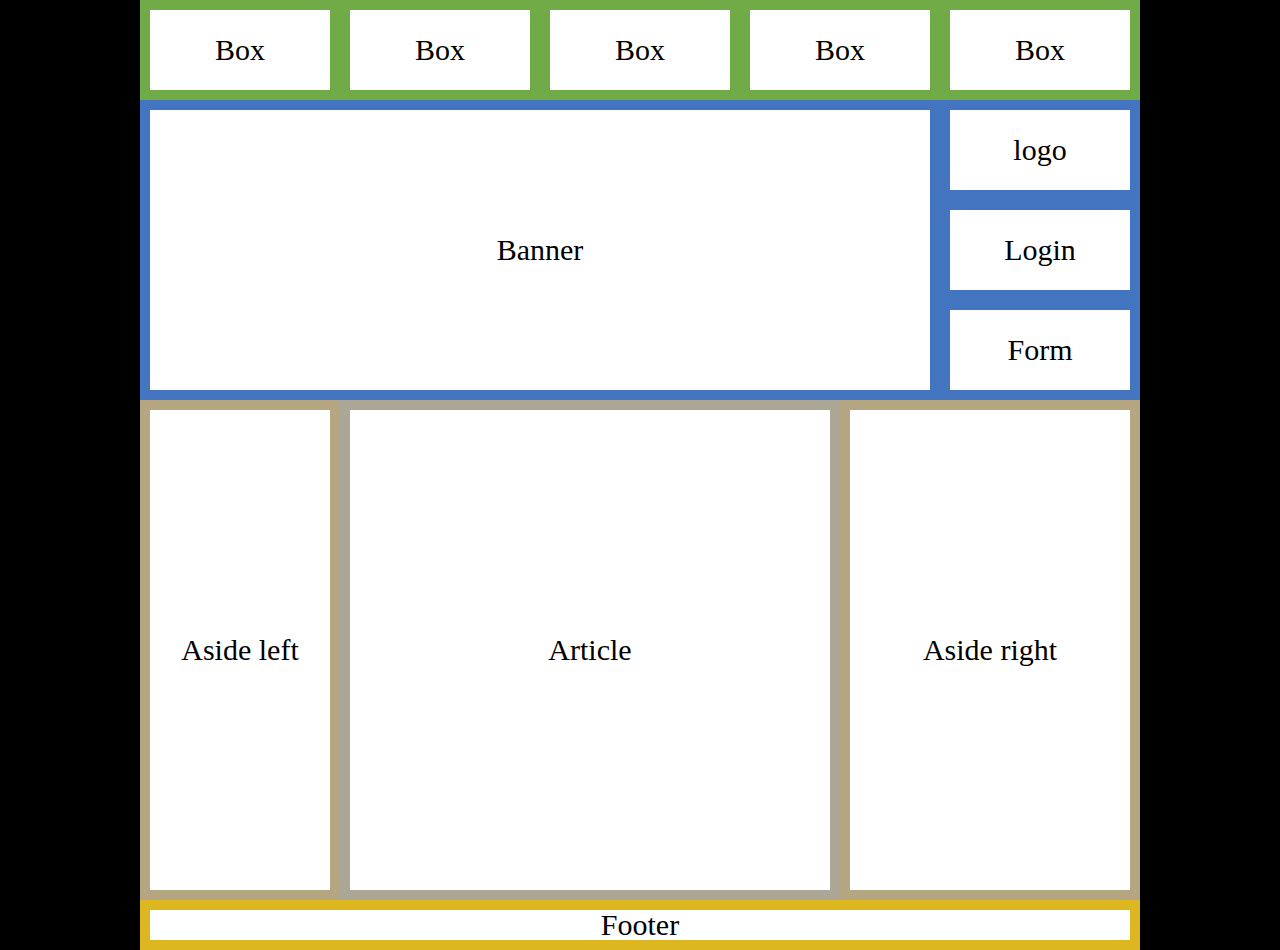
<file: Actividad_2/Maquetado1/index.html>
<!-- Universidad Tecnologia Metropolitana
     Aplicaciones Web
     Ing Ruth Betsaida Martinez
     Practicas Parcial 1
     Mizael Mizrrain Ucan Bacab
     3 Cuatrimestre
     3°C
     Parcil 1
     -->


<!DOCTYPE html>
<html lang="en">
<head>
    <meta charset="UTF-8">
    <meta name="viewport" content="width=device-width, initial-scale=1.0">
    <link rel="stylesheet" href="styles.css">
    <title>Maquetado1</title>
</head>
<body>
    <nav>
        <section class="box">Box</section>
        <section class="box">Box</section>
        <section class="box">Box</section>
        <section class="box">Box</section>
        <section class="box">Box</section>
    </nav>
    <header>
        <section id="banner">Banner</section>
        <section id="logo">logo</section>
        <section id="login">Login</section>
        <section id="form">Form</section>
    </header>
    <main>
        <aside id="left">Aside left</aside>
        <article>Article</article>
        <aside id="right">Aside right</aside>
    </main>
    <footer>Footer</footer>
</body>
</html>
</file>
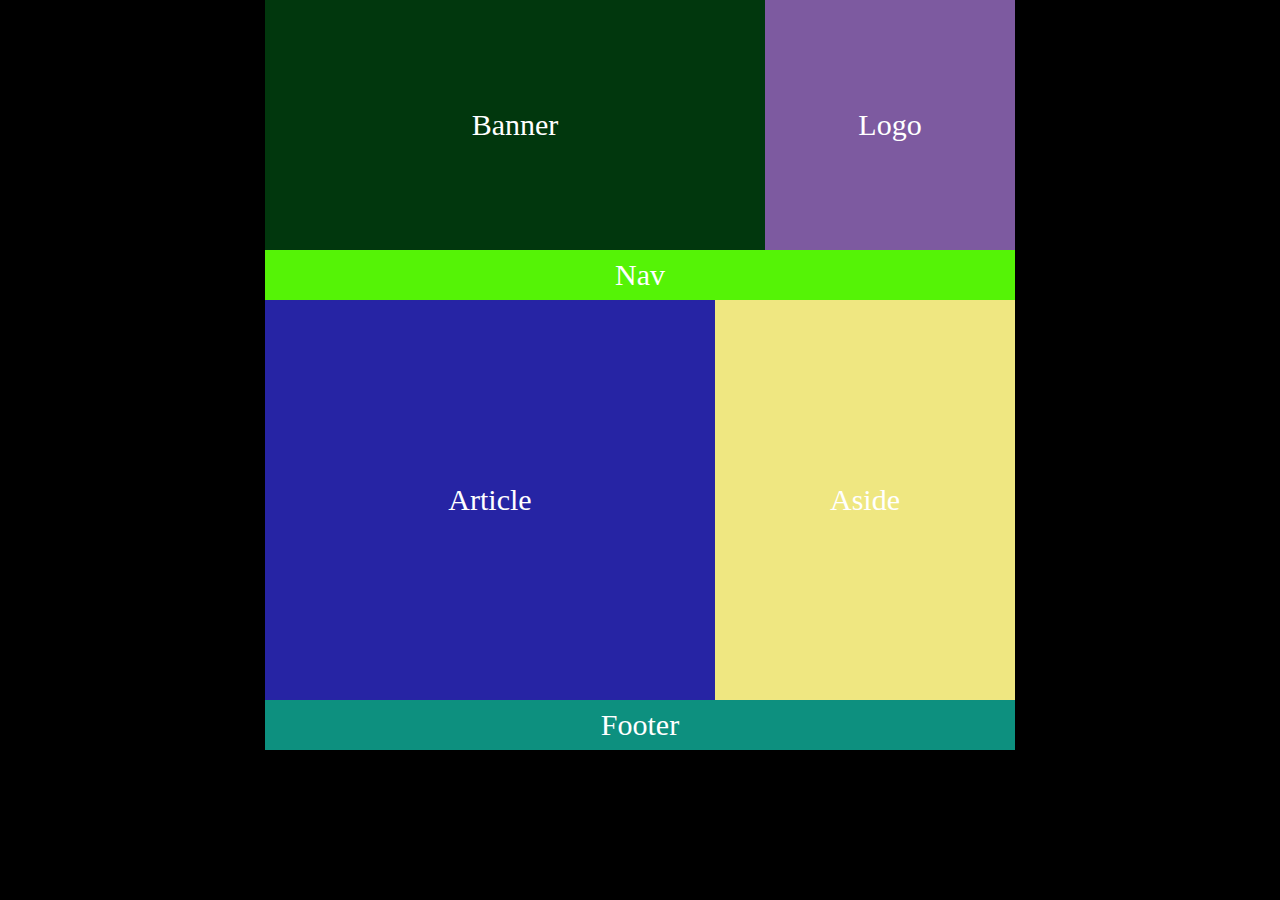
<file: Actividad_2/Maquetado2/index.html>
<!-- Universidad Tecnologia Metropolitana
     Aplicaciones Web
     Ing Ruth Betsaida Martinez
     Practicas Parcial 1
     Mizael Mizrrain Ucan Bacab
     3 Cuatrimestre
     3°C
     Parcil 1
     -->


<!DOCTYPE html>
<html lang="en">
<head>
    <meta charset="UTF-8">
    <meta name="viewport" content="width=device-width, initial-scale=1.0">
    <link rel="stylesheet" href="styles.css">
    <title>Maquetado2</title>
</head>
<body>
    <header>
        <section id="banner">Banner</section>
        <section id="logo">Logo</section>
    </header>
    <nav id="navegation">
        Nav
    </nav>
    <main>
        <section id="article">Article</section>
        <section id="aside">Aside</section>
    </main>
    <footer id="foot">
        Footer
    </footer>
</body>
<script src="main.js"></script>
</html>
</file>
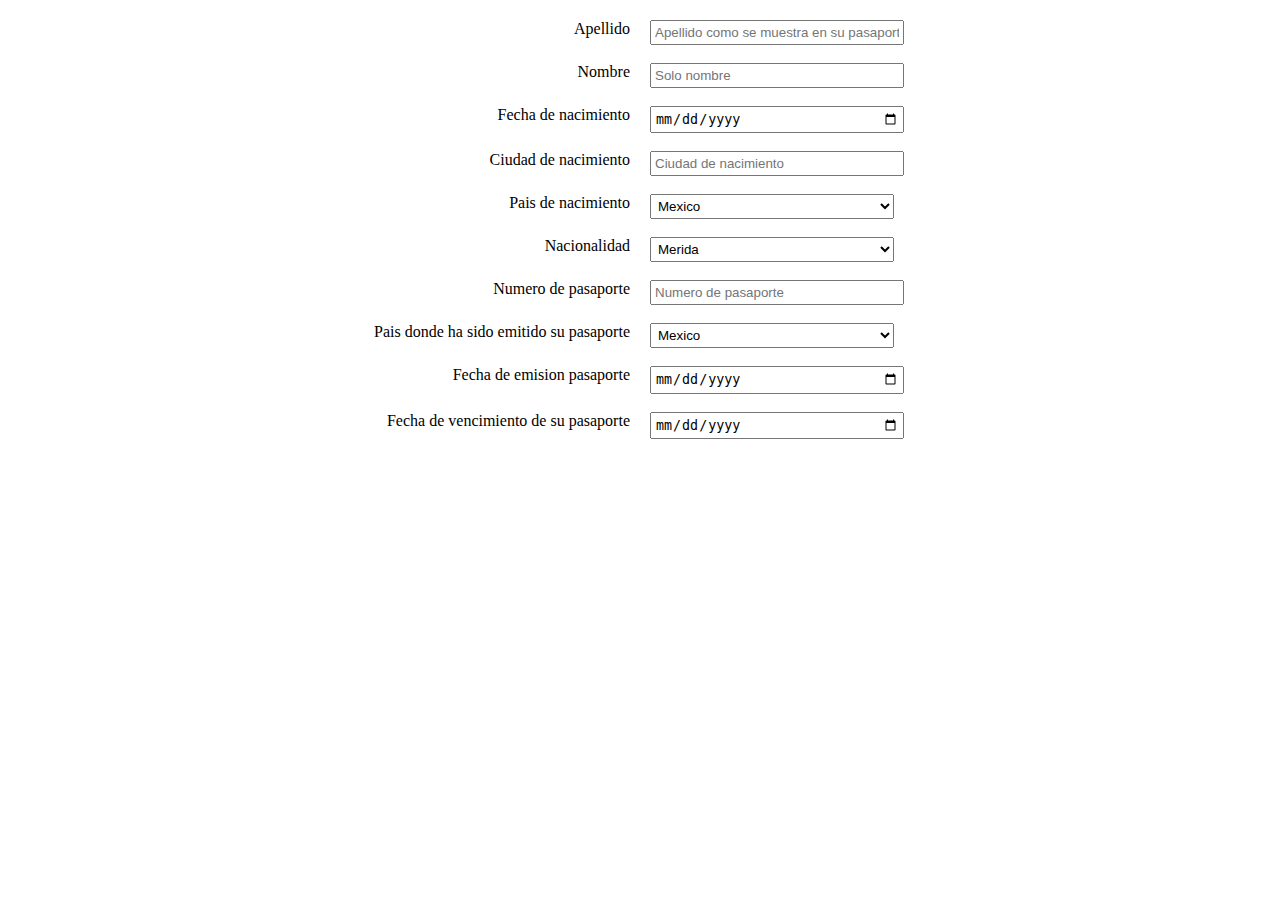
<file: Actividad_4/Maquetado1/index.html>
<!-- Universidad Tecnologia Metropolitana
     Aplicaciones Web
     Ing Ruth Betsaida Martinez
     Practicas Parcial 1
     Mizael Mizrrain Ucan Bacab
     3 Cuatrimestre
     3°C
     Parcil 1
     -->


<!DOCTYPE html>
<html lang="en">
<head>
    <meta charset="UTF-8">
    <meta name="viewport" content="width=device-width, initial-scale=1.0">
    <link rel="stylesheet" href="styles.css">
    <title>Formulario</title>
</head>
<body>
    <form>

        <label>Apellido</label>
        <input type="text" class="input" placeholder="Apellido como se muestra en su pasaporte"><br>
        <label>Nombre</label>
        <input type="text"  class="input" placeholder="Solo nombre"><br>
        <label>Fecha de nacimiento</label>
        <input type="date" class="input"><br>
        <label>Ciudad de nacimiento</label>
        <input type="text" class="input" placeholder="Ciudad de nacimiento"><br>
        <label>Pais de nacimiento</label>
        <select class="input">
            <option>Mexico</option>
        </select><br>
        <label>Nacionalidad</label>
        <select class="input">
            <option>Merida</option>
        </select><br>
        <label>Numero de pasaporte</label>
        <input type="text" class="input" placeholder="Numero de pasaporte"><br>
        <label>Pais donde ha sido emitido su pasaporte</label>
        <select class="input">
            <option>Mexico</option>
        </select><br>
        <label>Fecha de emision pasaporte</label>
        <input type="date" class="input"><br>
        <label>Fecha de vencimiento de su pasaporte</label>
        <input type="date" class="input"><br>

   

    </form>
    
</body>
</html>
</file>
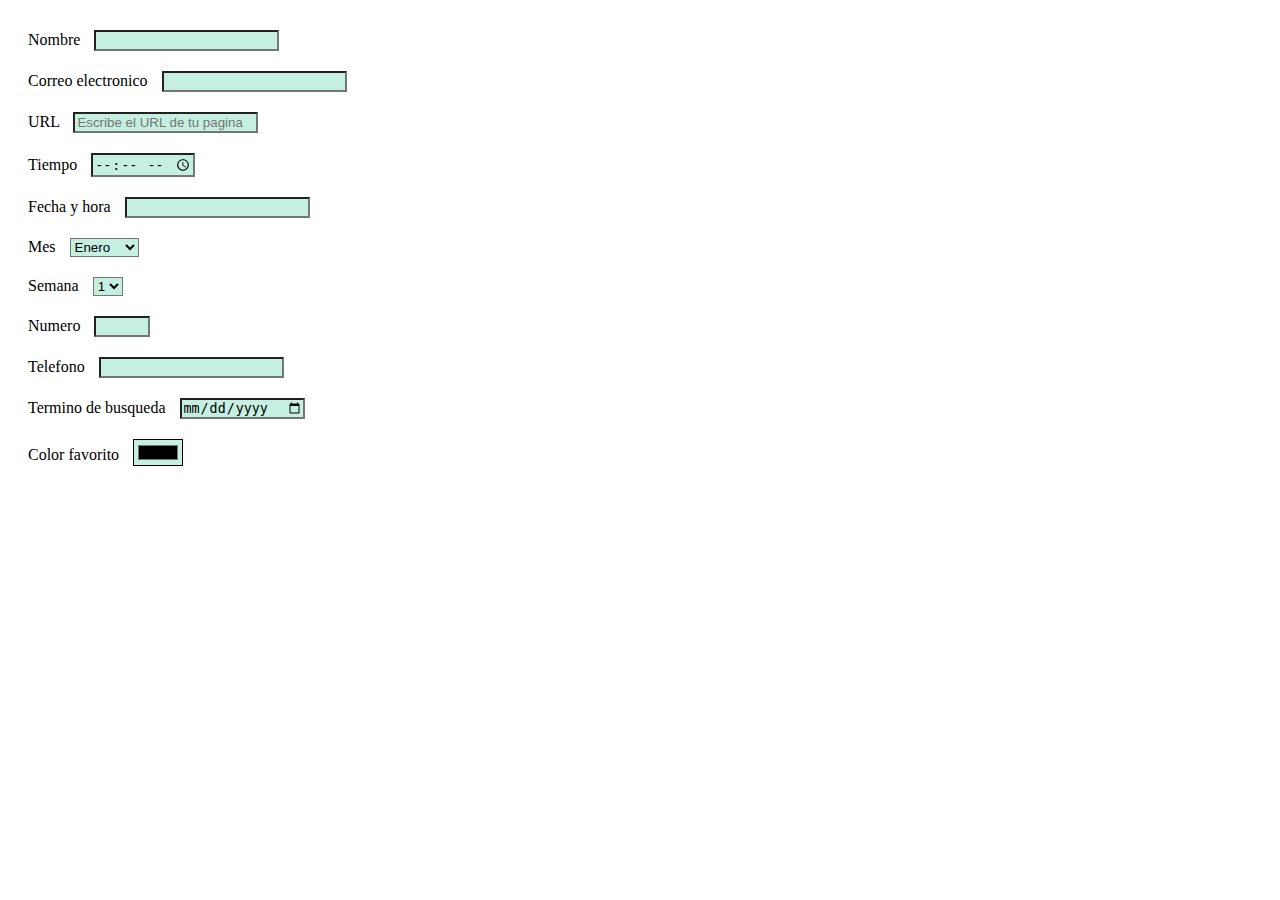
<file: Actividad_4/Maquetado2/index.html>
<!-- Universidad Tecnologia Metropolitana
     Aplicaciones Web
     Ing Ruth Betsaida Martinez
     Practicas Parcial 1
     Mizael Mizrrain Ucan Bacab
     3 Cuatrimestre
     3°C
     Parcil 1
     -->






<!DOCTYPE html>
<html lang="en">
<head>
    <meta charset="UTF-8">
    <meta name="viewport" content="width=device-width, initial-scale=1.0">
    <link rel="stylesheet" href="styles.css">
    <title>Document</title>
</head>
<body>
    <form>

        <label>Nombre</label>
        <input type="text"  class="input"><br>
        <label>Correo electronico</label>
        <input type="email" class="input"><br>
        <label>URL</label>
        <input type="url" class="input" placeholder="Escribe el URL de tu pagina"><br>
        <label>Tiempo</label>
        <input type="time" class="input"><br>
        <label>Fecha y hora</label>
        <input type="datetime" class="input"><br>
        <label>Mes</label>
        <select class="input">
            <option>Enero</option>
            <option>Febrero</option>
            <option>Marzo</option>
            <option>Abril</option>
            <option>Marzo</option>
        </select><br>
        <label>Semana</label>
        <select class="input">
            <option>1</option>
            <option>2</option>
            <option>3</option>
            <option>4</option>
            <option>5</option>
        </select><br>
        <label>Numero</label>
        <input type="number" class="input" min="0" max="10"><br>
        <label>Telefono</label>
        <input type="number" class="input"><br>
        <label>Termino de busqueda</label>
        <input type="date" class="input"><br>
        <label>Color favorito</label>
        <input type="color" class="input"><br>

   

    </form>
</body>
</html>
</file>
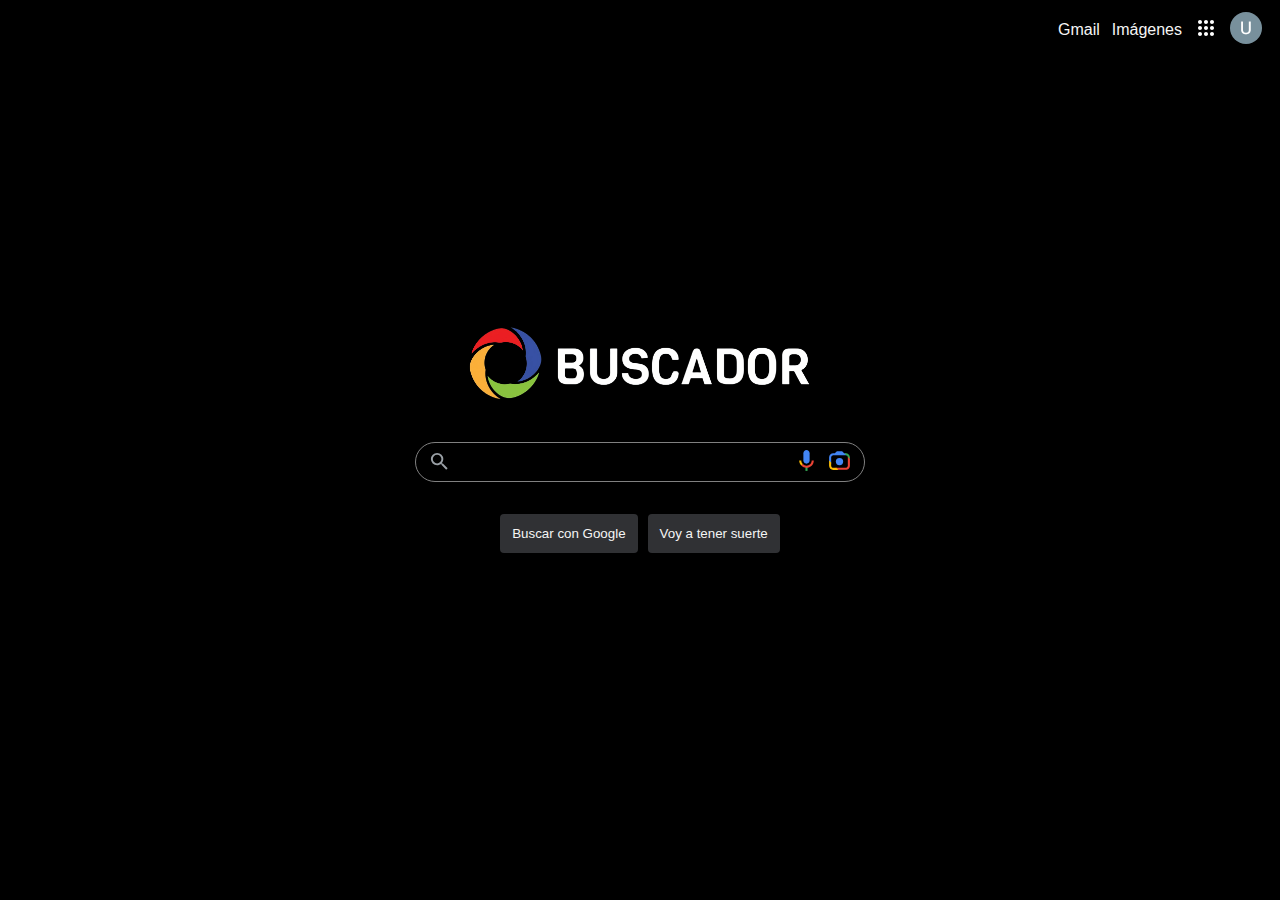
<file: Actividad_4/Maquetado3/index.html>
<!-- Universidad Tecnologia Metropolitana
     Aplicaciones Web
     Ing Ruth Betsaida Martinez
     Practicas Parcial 1
     Mizael Mizrrain Ucan Bacab
     3 Cuatrimestre
     3°C
     Parcil 1
     -->






<!DOCTYPE html>
<html lang="en">
<head>
    <meta charset="UTF-8">
    <meta http-equiv="X-UA-Compatible" content="IE=edge">
    <meta name="viewport" content="width=device-width, initial-scale=1.0">
    <link rel="stylesheet" href="styles.css">
    <title>Google Clone</title>
</head>
<body>
    <header>
        <div class="options">
            <a href="#">Gmail</a>
            <a href="#">Imágenes</a>
            <a href="#"><span class="dots-logo"></span></a>
            <a href="#"><img src="assets/user.png" alt=""></a>
        </div>
    </header>
    <main>
        <div class="container">
            <figure>
                <img src="assets/google-logo.png" alt="">
            </figure>
            <div class="searcher">
                <span class="search-logo"></span>
                <input class="busqueda" type="text">
                <button><span class="micro-logo"></span></button>
                <button><span class="camera-logo"></span></button>
            </div>
            <div class="searcher-buttons">
                <button>Buscar con Google</button>
                <button>Voy a tener suerte</button>
            </div>
        </div>
    </main>
</body>
</html>
</file>
<file: Actividad_2/Maquetado1/styles.css>
* {
    margin: 0;
    padding: 0;
}

html {
    background-color: black;
}
body {
    width: 1000px;
    margin: auto;
    background-color: aqua;
}

section.box {
    background-color: rgb(255, 255, 255);
    width: 200px;
    height: 100px;
    float: left;
    font-size: 30px;
    display: flex; /* Establece el elemento como un contenedor flex */
    justify-content: center; /* Alinea horizontalmente en el centro */
    align-items: center; /* Alinea verticalmente en el centro */
    border: 10px solid #71AB47;
    box-sizing: border-box;
}


#banner {
    background-color: white;
    width: 800px;
    height: 300px;
    float: left;
    font-size: 30px;
    display: flex;
    justify-content: center;
    align-items: center;
    border: 10px solid #4374C0;
    box-sizing: border-box;
}
#logo {
    background-color: white;
    width: 200px;
    height: 100px;
    float: left;
    font-size: 30px;
    display: flex;
    justify-content: center;
    align-items: center;
    border: 10px solid #4374C0;
    box-sizing: border-box;
}
#login {
    background-color: white;
    width: 200px;
    height: 100px;
    float: left;
    font-size: 30px;
    display: flex;
    justify-content: center;
    align-items: center;
    border: 10px solid #4374C0;
    box-sizing: border-box;
}
#form {
    background-color: white;
    width: 200px;
    height: 100px;
    float: left;
    font-size: 30px;
    display: flex;
    justify-content: center;
    align-items: center;
    border: 10px solid #4374C0;
    box-sizing: border-box;
}
#left {
    background-color: white;
    width: 200px;
    height: 500px;
    float: left;
    font-size: 30px;
    color:rgb(0, 0, 0);
    display: flex;
    justify-content: center;
    align-items: center;
    border: 10px solid #B3A681;
    box-sizing: border-box;
}
article {
    background-color: white;
    width: 500px;
    height: 500px;
    float: left;
    font-size: 30px;
    color:rgb(0, 0, 0);
    display: flex;
    justify-content: center;
    align-items: center;
    border: 10px solid #ACA697;
    box-sizing: border-box;
}
#right {
    background-color: white;
    width: 300px;
    height: 500px;
    float: left;
    font-size: 30px;
    display: flex;
    justify-content: center;
    align-items: center;
    border: 10px solid #B3A681;
    box-sizing: border-box;
}

footer {
    background-color: white;
    width: 1000px;
    height: 50px;
    float: left;
    font-size: 30px;
    display: flex;
    justify-content: center;
    align-items: center;
    border: 10px solid #DDB720;
    box-sizing: border-box;
}
</file>
<file: Actividad_2/Maquetado2/styles.css>
* {
    margin: 0;
    padding: 0;
}
html {
    background-color: black;
}
body {
    width: 750px;
    height: 750px;
    margin: auto;
    background-color: aqua;
}


#banner {
    background-color: rgb(67, 0, 47);
    width: 500px;
    height: 250px;
    float: left;
    font-size: 30px;
    color:white;
    display: flex;
    justify-content: center;
    align-items: center;
}

#logo {
    background-color: rgb(227, 0, 0);
    width: 250px;
    height: 250px;
    float: left;
    font-size: 30px;
    color:white;
    display: flex;
    justify-content: center;
    align-items: center;
}

nav#navegation {
    background-color: rgb(115, 166, 6);
    width: 750px;
    height: 50px;
    float: left;
    font-size: 30px;
    color:white;
    display: flex;
    justify-content: center;
    align-items: center;
}

#article {
    background-color: rgb(43, 43, 243);
    width: 450px;
    height: 400px;
    float: left;
    font-size: 30px;
    color:white;
    display: flex;
    justify-content: center;
    align-items: center;
}

#aside {
    background-color: rgb(189, 117, 1);
    width: 300px;
    height: 400px;
    float: left;
    font-size: 30px;
    color:white;
    display: flex;
    justify-content: center;
    align-items: center;
}

footer#foot {
    background-color: rgb(0, 110, 109);
    width: 750px;
    height: 50px;
    float: left;
    font-size: 30px;
    color:white;
    display: flex;
    justify-content: center;
    align-items: center;
}
</file>
<file: Actividad_4/Maquetado1/styles.css>
body {
    margin: auto;
}
label {
    grid-column: 1;
    text-align: right;
}
.input {
    width: 40%;
    grid-column: 2;
    padding: 3px;
}

form {
    display: grid;
    grid-template-columns: 1fr 1fr;
    grid-column-gap: 20px;
    padding: 20px;
    margin: auto;
}
</file>
<file: Actividad_4/Maquetado2/styles.css>
.input {
    margin: 10px;
    background-color: rgb(197, 239, 225);
}

form {
    margin: 20px;
    font-family: Tahoma;
}
</file>
<file: Actividad_4/Maquetado3/styles.css>
* {
    margin: 0;
    padding: 0;
    box-sizing: border-box;
    font-family: Arial, sans-serif;
}

body {
    background-color: #000000;
    height: 100vh;
}

header {
    display: flex;
    justify-content: end;
    height: 60px;
    /* background-color: teal; */
    padding: 0 18px;
}

header .options {
    display: flex;
    align-items: center;
    gap: 12px;
    /* background-color: indigo; */
}

header .options a {
    text-decoration: none;
    color: whitesmoke;
}

header .options a img {
    border-radius: 50%;
    width: 32px;
    height: 32px;
}

.dots-logo {
    display: inline-block;
    background-image: url(assets/dots-logo.svg);
    background-repeat: no-repeat;
    background-position: center;
    width: 24px;
    height: 24px;
}

.search-logo {
    display: inline-block;
    width: 30px;
    height: 30px;
    background-image: url(assets/search-logo.svg);
    background-repeat: no-repeat;
    background-position: center;
}
.micro-logo {
    display: inline-block;
    width: 25px;
    height: 25px;
    background-image: url(assets/micro-logo.svg);
    background-repeat: no-repeat;
    background-position: center;
}
.camera-logo {
    display: inline-block;
    width: 25px;
    height: 25px;
    background-image: url(assets/camera-logo.svg);
    background-repeat: no-repeat;
    background-position: center;
    background-size: cover;
}

main {
    height: calc(100% - 60px - 90px);
    display: flex;
    justify-content: center;
    align-items: center;
}

main .container {
    display: flex;
    flex-direction: column;
    align-items: center;
    gap: 32px;
}
main .container figure{
    height: 92px; /* 92px */
}
main .container figure img {
    height: 100%;
}
main .container .searcher {
    display: flex;
    gap: 8px;
    align-items: center;
    height: 40px;
    width: 450px;
    padding: 8px 12px;
    border: 1px solid gray;
    border-radius: 24px;
}
main .container .searcher button {
    border: none;
    background-color: transparent;
}
main .container .searcher input {
    width: 100%;
    border: none;
    color: whitesmoke;
    background-color: transparent;
}
main .container .searcher-buttons {
    display: flex;
    gap: 10px;
}
main .container .searcher-buttons button{
    border: none;
    border-radius: 4px;
    background-color: #303134;
    padding: 12px;
    color: whitesmoke;
}


main .container p {
    font-size: small;
    color: whitesmoke;
}

.busqueda {
    padding: 10px;
    font-size: 20px;
}
</file>
